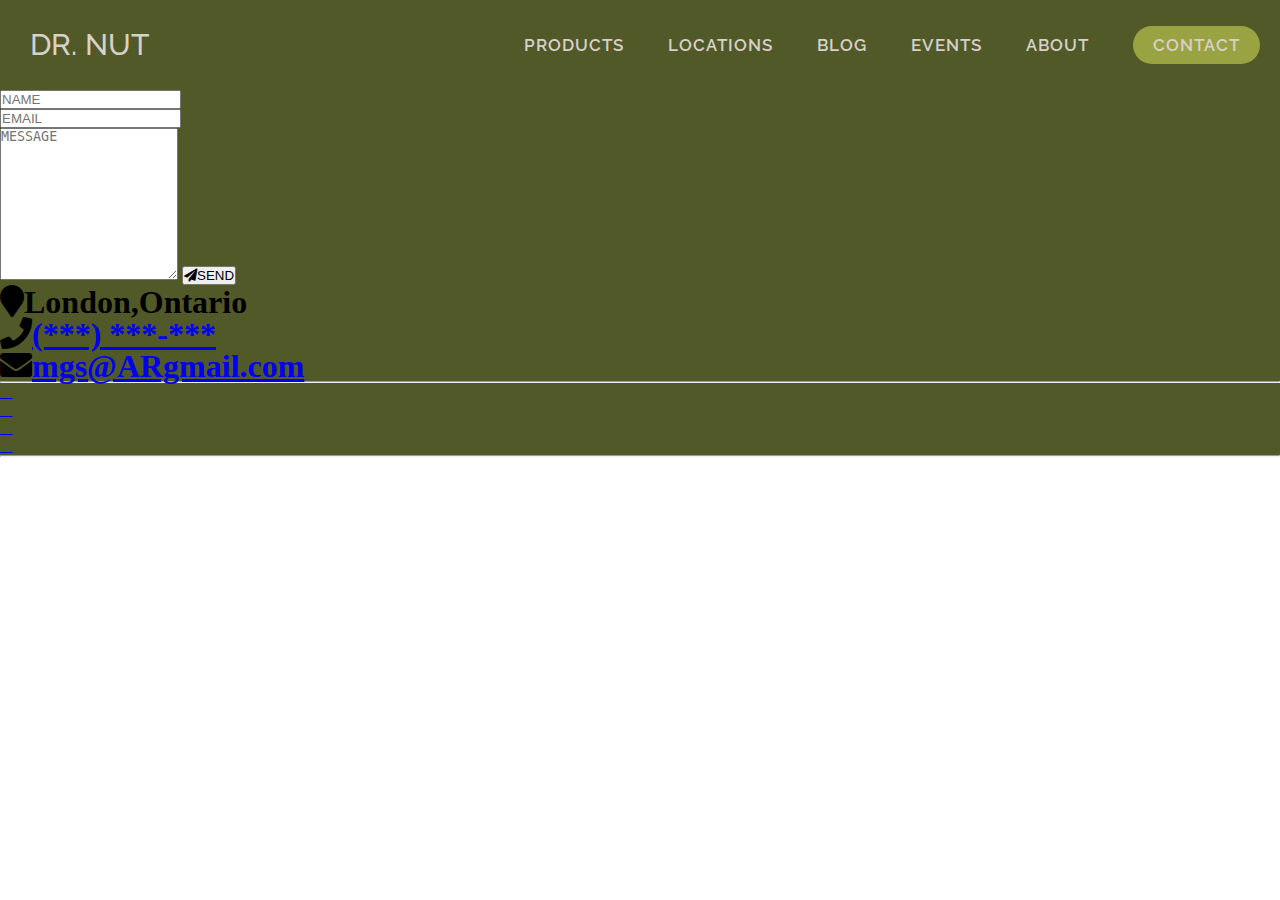
<file: contact.html>
<!DOCTYPE html>
<html lang="en">
<head>
    <meta charset="UTF-8">
    <meta http-equiv="X-UA-Compatible" content="IE=edge">
    <meta name="viewport" content="width=device-width, initial-scale=1.0">
    <title>AR & GSM | Midterm: Rebrand & Marketing & Marketing Campaign</title>
    <link rel="stylesheet" href="https://cdnjs.cloudflare.com/ajax/libs/font-awesome/5.15.2/css/all.min.css">
    <link rel="preconnect" href="https://fonts.googleapis.com">
    <link rel="preconnect" href="https://fonts.gstatic.com" crossorigin>
    <link href="https://fonts.googleapis.com/css2?family=Poppins:ital,wght@0,100;0,200;0,300;0,400;0,500;0,600;0,700;0,800;0,900;1,100;1,200;1,300;1,400;1,500;1,600;1,700;1,800;1,900&family=Raleway:ital,wght@0,100;0,200;0,300;0,400;0,500;0,600;0,700;0,800;0,900;1,100;1,200;1,300;1,400;1,500;1,600;1,700;1,800;1,900&display=swap" rel="stylesheet">
    <link rel="icon" type="image/x-icon" href="/images/favicon.ico">
    <link rel="stylesheet" href="/css/main.css">
    <link rel="stylesheet" href="/css/grid.css">
    <link rel="stylesheet" href="/css/responsive.css">
</head>
<body>
    <div class="hidden">FIP: Rebrand & Marketing & Marketing Campaign</div>
    <header>
      <nav class="main-nav">
        <input type="checkbox" id="check" />
        <label for="check" class="menu-btn">
          <i class="fas fa-bars"></i>
        </label>
        <a href="index.html" class="logo">DR. NUT</a>
        <ul class="navlinks">
          <li><a href="#">Products</a></li>
          <li><a href="locations.html">Locations</a></li>
          <li><a href="blog.html">Blog</a></li>
          <li><a href="events.html">Events</a></li>
          <li><a href="about.html">About</a></li>
          <li><a href="contact.html" class="contact">Contact</a></li>
        </ul>
    </nav>
    <section id="contact">
  
        <h1 class="hidden">Contact</h1>
        
        <div class="contact-wrapper">
        
        <!-- Left contact page --> 
          
          <form id="contact-form" class="form-horizontal" role="form">
             
            <div class="form-group">
              <div class="col-sm-12">
                <input type="text" class="form-control" id="name" placeholder="NAME" name="name" value="" required>
              </div>
            </div>
      
            <div class="form-group">
              <div class="col-sm-12">
                <input type="email" class="form-control" id="email" placeholder="EMAIL" name="email" value="" required>
              </div>
            </div>
      
            <textarea class="form-control" rows="10" placeholder="MESSAGE" name="message" required></textarea>
            
            <button class="btn btn-primary send-button" id="submit" type="submit" value="SEND">
              <div class="alt-send-button">
                <i class="fa fa-paper-plane"></i><span class="send-text">SEND</span>
              </div>
            
            </button>
            
          </form>
          
        <!-- Left contact page --> 
          
            <div class="direct-contact-container">
      
              <ul class="contact-list">
                <li class="list-item"><i class="fa fa-map-marker fa-2x"><span class="contact-text place">London,Ontario</span></i></li>
                
                <li class="list-item"><i class="fa fa-phone fa-2x"><span class="contact-text phone"><a href="tel:1-212-555-5555" title="Give me a call">(***) ***-***</a></span></i></li>
                
                <li class="list-item"><i class="fa fa-envelope fa-2x"><span class="contact-text gmail"><a href="mailto:#" title="Send me an email">mgs@ARgmail.com</a></span></i></li>
                
              </ul>
      
              <hr>
              <ul class="social-media-list">

                <li><a href="#" target="_blank" class="contact-icon">
                  <i class="fa-brands fa-instagram"></i>
                </li>
                <li><a href="#" target="_blank" class="contact-icon">
                  <i class="fa-brands fa-facebook"></i>
                </li>
                <li><a href="#" target="_blank" class="contact-icon">
                  <i class="fa-brands fa-tiktok"  aria-hidden="true"></i></a>
                </li>
                <li><a href="#" target="_blank" class="contact-icon">
                  <i class="fa-brands fa-twitter" aria-hidden="true"></i></a>
                </li>       
              </ul>
              <hr>
            </div>
            
          
        </div>
        
      </section>  
      <footer>

      </footer>
        
         
    </header>
    </body>
    </html>
</file>
<file: css/main.css>
/* General */

.hidden {
    display: none;
}

* {
    box-sizing: border-box;
}

body {
    margin: 0;
    padding: 0;
}

* {
    margin: 0;
    padding: 0;
    box-sizing: border-box;
}

header {
    background-color: #525928;
    /* background-color: transparent; */
}

.main-nav {
    height: 90px;
}
  
  .logo {
    color: #D8D1CA;
    line-height: 90px;
    font-size: 30px;
    font-weight: bold;
    text-decoration: none;
    margin-left: 30px;
    font-family: 'Raleway', sans-serif;
    font-weight: 500;
  }
  
  .navlinks {
    list-style: none;
    float: right;
    line-height: 90px;
    margin: 0;
    padding: 0;
  }
  
  .navlinks li {
    display: inline-block;
    margin: 0px 20px;
    font-family: 'Raleway', sans-serif;
    font-weight: 600;
  }
  
  .navlinks li a {
    color: #D8D1CA;
    text-decoration: none;
    font-size: 17px;
    transition: all 0.3s linear 0s;
    text-transform: uppercase;
    letter-spacing: 1px;
    word-spacing: 2px;
  }
  
  .navlinks li a:hover {
    color: #828C3E;
    padding-bottom: 7px;
    border-bottom: 2px solid #828C3E;
  }
  
  li a.contact {
    background-color: #9AA342;
    padding: 9px 20px;
    border-radius: 50px;
    transition: all 0.3s ease 0s;
    border-bottom: none;
  }
  
  li a.contact:hover {
    background-color: #738C3E;
    color: #BD9C54;
    border-bottom: none;
  }
  
  #check {
    display: none;
  }
  
  .menu-btn {
    font-size: 25px;
    color: #E4E3DE;
    float: right;
    line-height: 90px;
    margin-right: 40px;
    display: none;
    cursor: pointer;
  }

  /* Home Page */

  /* Product Page */

  /* Location Page */
  
  .locationTitle {
    text-align: center;
    margin-top: 130px;
    font-size: 50px;
    font-family: 'Poppins', sans-serif;
    font-weight: 600;
    text-transform: capitalize;
    letter-spacing: 4px;
    word-spacing: 2px;
    text-transform: uppercase;
    color: #ffffff;
  }

  .locationText {
    text-align: center;
    margin-top: -195px;
    font-size: 20px;
    font-family: 'Poppins', sans-serif;
    font-weight: 400;
    text-transform: capitalize;
    letter-spacing: 4px;
    word-spacing: 2px;
    text-transform: uppercase;
    color: #ffffff;
  }

  .hero {
    background-color: #000000;
    background-image: linear-gradient(rgba(0, 0, 0, 0.7), rgba(0, 0, 0, 0.7)), url(/images/beer-bottles.jpeg);
    background-position: center;
    background-size: cover;
    padding: 1em;
    text-align: center;
    width: 100%;
    height: 60vh;
  }

  .locationSubtext {
    text-align: center;
    margin-top: 250px;
    margin-left: 72px;
    margin-right: 72px;
    margin-bottom: 50px;
    font-size: 15px;
    font-family: 'Poppins', sans-serif;
    font-weight: 400;
    text-transform: capitalize;
    letter-spacing: 1px;
    word-spacing: 1px;
    text-transform: uppercase;
    color: #000000;
    line-height: 2.5;
  }

  .row {
    display: flex;
    text-align: center;
  }
  
  .column {
    flex: 50%;
    margin-top: 50px;
  }

  .findNut {
   text-transform: uppercase;
   letter-spacing: 1px;
   font-size: 20px;
   font-family: 'Poppins', sans-serif;
   font-weight: 200;
  }

  .findLocations {
    text-align: center;
    margin-left: 72px;
    margin-right: 72px;
    font-size: 17px;
    font-family: 'Poppins', sans-serif;
    font-weight: 700;
    text-transform: capitalize;
    letter-spacing: 1px;
    word-spacing: 1px;
    text-transform: uppercase;
    color: #000000;
    line-height: 2.5;
  }
   
  .findStores {
    text-align: center;
    margin-left: 72px;
    margin-right: 72px;
    font-size: 17px;
    font-family: 'Poppins', sans-serif;
    font-weight: 300;
    text-transform: capitalize;
    letter-spacing: 1px;
    word-spacing: 1px;
    text-transform: uppercase;
    color: #000000;
    line-height: 2.5;
  }

  /* .places {
    text-align: center;
    margin-left: 72px;
    margin-right: 72px;
    font-size: 14px;
    font-family: 'Poppins', sans-serif;
    font-weight: 300;
    text-transform: capitalize;
    letter-spacing: 1px;
    word-spacing: 1px;
    text-transform: uppercase;
    color: #000000;
    line-height: 2.5;
  } */


  .places {
    text-align: center;
    margin-left: 72px;
    margin-right: 72px;
    font-size: 14px;
    font-family: 'Poppins', sans-serif;
    font-weight: 300;
    text-transform: capitalize;
    letter-spacing: 1px;
    word-spacing: 1px;
    text-transform: uppercase;
    color: #000000;
    line-height: 2.5;
  }

  .findPlaces {
    margin-bottom: 28px;
  }

  .findStores {
    margin-bottom: 28px;
  }



  /* Blog Page */

  /* Events Page */

  /* About Page */

  /* Contact Page */
</file>
<file: css/grid.css>
/* 12 Column Grid */
</file>
<file: css/responsive.css>
/* Mobile View */

@media (max-width: 360px) {
    .logo {
      margin-left: 10px;
      font-size: 25px;
    }
  
    .menu-btn {
      margin-right: 10px;
      font-size: 25px;
    }
  
    .menu-btn:focus {
      color: blue;
    }
}

/* Tablet View */

@media (max-width: 800px) {
    .navlinks {
      position: fixed;
      width: 100%;
      height: 100vh;
      text-align: center;
      transition: all 0.5s;
      right: -100%;
      background: #222831;
    }
  
    .navlinks li {
      display: block;
    }
  
    .navlinks li a {
      font-size: 20px;
    }
  
    .navlinks li a:hover {
      border-bottom: none;
    }
  
    .menu-btn {
      display: block;
    }
  
    #check:checked ~ .navlinks {
      right: 0;
    }
  }
</file>
